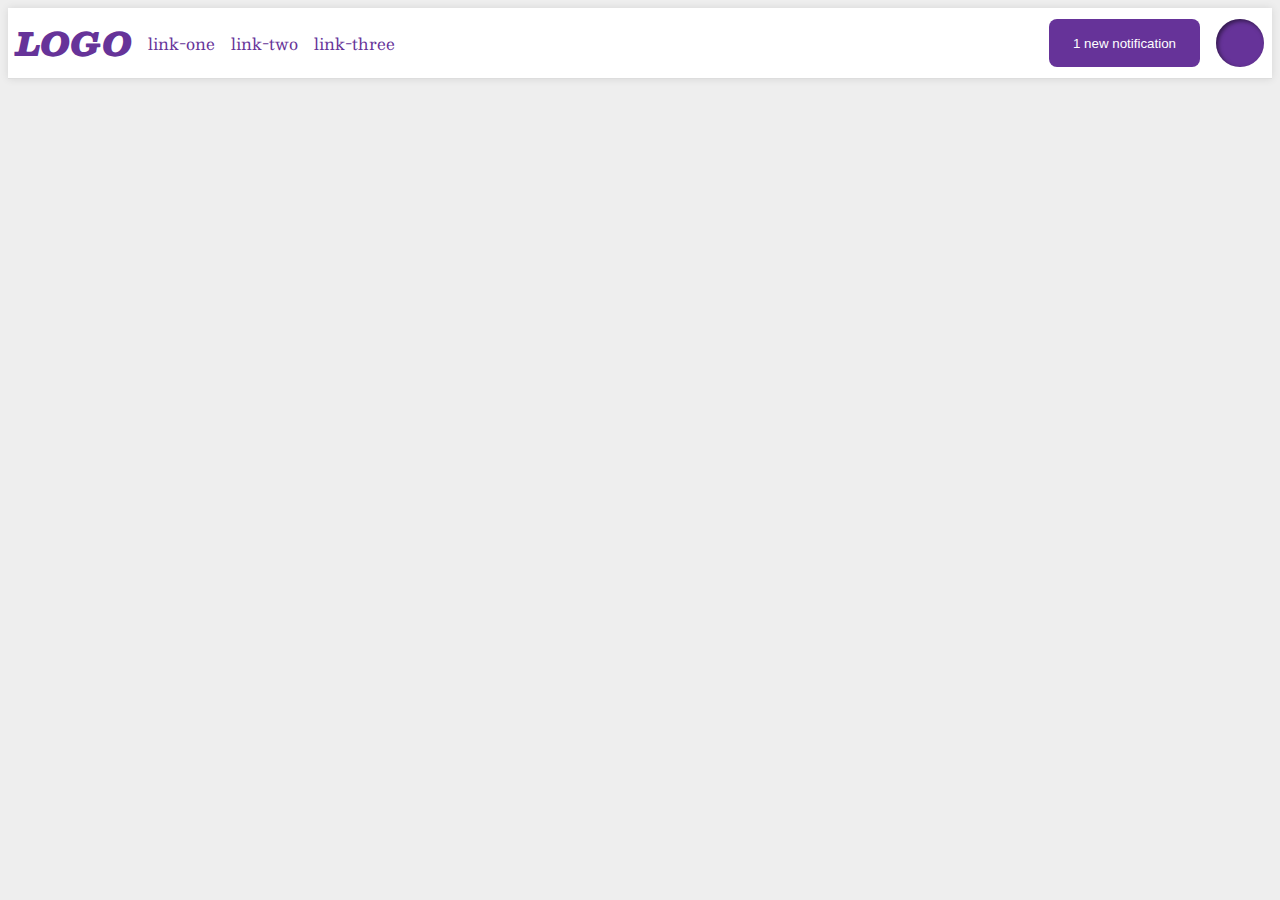
<file: foundations/flex/03-flex-header-2/index.html>
<!DOCTYPE html>
<html lang="en">
  <head>
    <meta charset="UTF-8">
    <meta http-equiv="X-UA-Compatible" content="IE=edge">
    <meta name="viewport" content="width=device-width, initial-scale=1.0">
    <title>Flex Header 2</title>
    <link rel="stylesheet" href="style.css">
  </head>
  <body>
    <div class="header">
      <div class="conteiner">

        <div class="logo">
        LOGO
      </div>
      <ul class="links">
        <li><a href="https://google.com">link-one</a></li>
        <li><a href="https://google.com">link-two</a></li>
        <li><a href="https://google.com">link-three</a></li>
      </ul>
      </div>
      
      <div class="conteiner"><button class="notifications">
        1 new notification
      </button>
      <div class="profile-image"></div>
    </div>
      
    </div>
  </body>
</html>
</file>
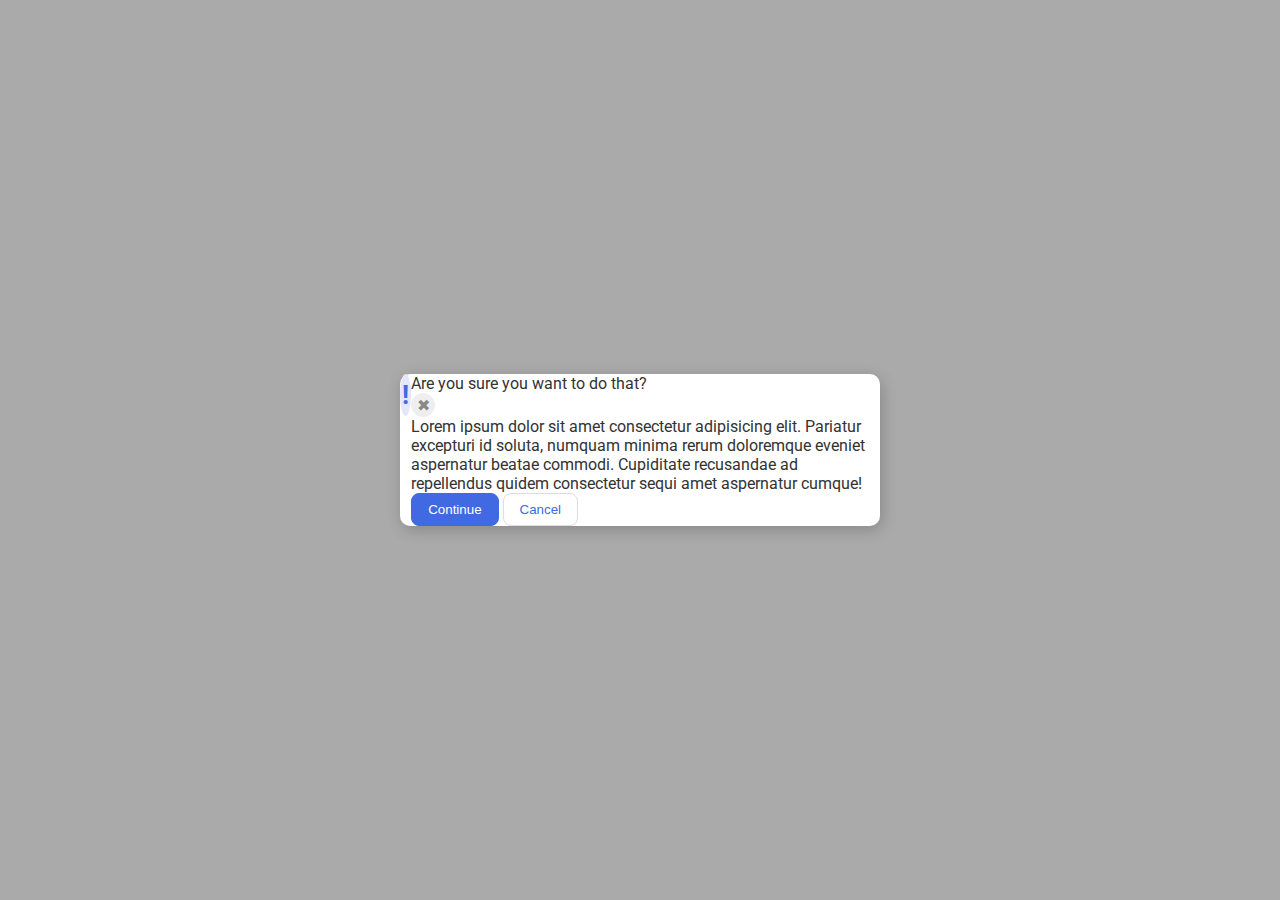
<file: foundations/flex/05-flex-modal/index.html>
<!DOCTYPE html>
<html lang="en">
  <head>
    <meta charset="UTF-8">
    <meta http-equiv="X-UA-Compatible" content="IE=edge">
    <meta name="viewport" content="width=device-width, initial-scale=1.0">
    <link rel="stylesheet" href="style.css">
    <title>Modal</title>
  </head>
  <body>
    <div class="modal">
      <div class="icon">!</div>

      <div class="container">

        <div class="action">
          <div class="header">Are you sure you want to do that?</div>
      <button class="close-button">✖</button>


        </div>
        
      <div class="text">Lorem ipsum dolor sit amet consectetur adipisicing elit. Pariatur excepturi id soluta, numquam minima rerum doloremque eveniet aspernatur beatae commodi. Cupiditate recusandae ad repellendus quidem consectetur sequi amet aspernatur cumque!</div>
      <button class="continue">Continue</button>
      <button class="cancel">Cancel</button>




      </div>
      
    </div>
  </body>
</html>
</file>
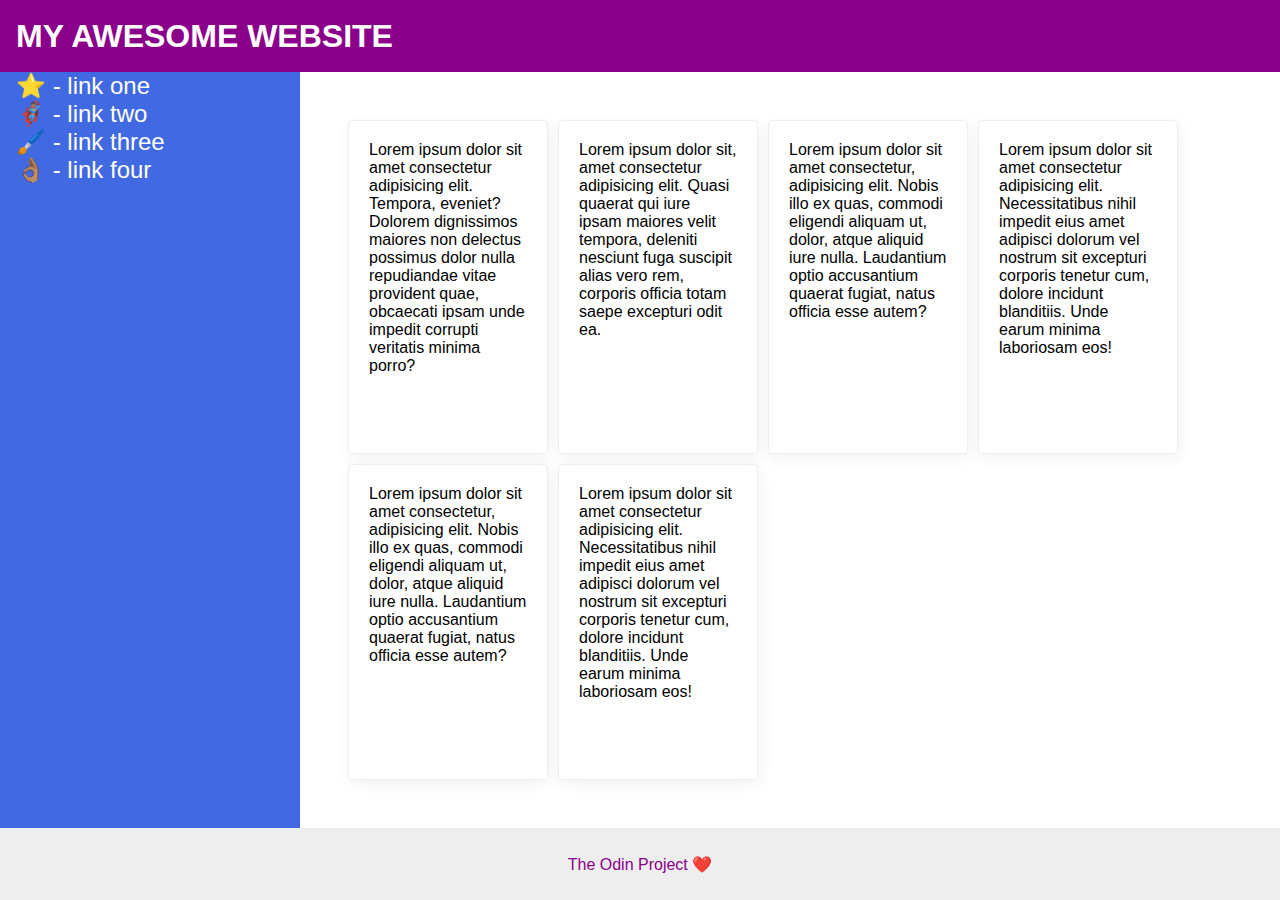
<file: foundations/flex/07-flex-layout-2/index.html>
<!DOCTYPE html>
<html lang="en">
  <head>
    <meta charset="UTF-8">
    <meta http-equiv="X-UA-Compatible" content="IE=edge">
    <meta name="viewport" content="width=device-width, initial-scale=1.0">
    <title>The Holy Grail</title>
    <link rel="stylesheet" href="style.css">
  </head>
  <body>
    <div class="header">
      MY AWESOME WEBSITE
    </div>
 <main>
    <div class="sidebar">
      <ul>
        <li><a href="#">⭐ - link one</a></li>
        <li><a href="#">🦸🏽‍♂️ - link two</a></li>
        <li><a href="#">🖌️ - link three</a></li>
        <li><a href="#">👌🏽 - link four</a></li>
      </ul>
    </div>
    <div class="cards">

    <div class="card">Lorem ipsum dolor sit amet consectetur adipisicing elit. Tempora, eveniet? Dolorem dignissimos maiores non delectus possimus dolor nulla repudiandae vitae provident quae, obcaecati ipsam unde impedit corrupti veritatis minima porro?</div>
    <div class="card">Lorem ipsum dolor sit, amet consectetur adipisicing elit. Quasi quaerat qui iure ipsam maiores velit tempora, deleniti nesciunt fuga suscipit alias vero rem, corporis officia totam saepe excepturi odit ea.</div>
    <div class="card">Lorem ipsum dolor sit amet consectetur, adipisicing elit. Nobis illo ex quas, commodi eligendi aliquam ut, dolor, atque aliquid iure nulla. Laudantium optio accusantium quaerat fugiat, natus officia esse autem?</div>
    <div class="card">Lorem ipsum dolor sit amet consectetur adipisicing elit. Necessitatibus nihil impedit eius amet adipisci dolorum vel nostrum sit excepturi corporis tenetur cum, dolore incidunt blanditiis. Unde earum minima laboriosam eos!</div>
    <div class="card">Lorem ipsum dolor sit amet consectetur, adipisicing elit. Nobis illo ex quas, commodi eligendi aliquam ut, dolor, atque aliquid iure nulla. Laudantium optio accusantium quaerat fugiat, natus officia esse autem?</div>
    <div class="card">Lorem ipsum dolor sit amet consectetur adipisicing elit. Necessitatibus nihil impedit eius amet adipisci dolorum vel nostrum sit excepturi corporis tenetur cum, dolore incidunt blanditiis. Unde earum minima laboriosam eos!</div>
</div>
    </main>
    
    <div class="footer">
      The Odin Project ❤️
    </div>
  </body>
</html>
</file>
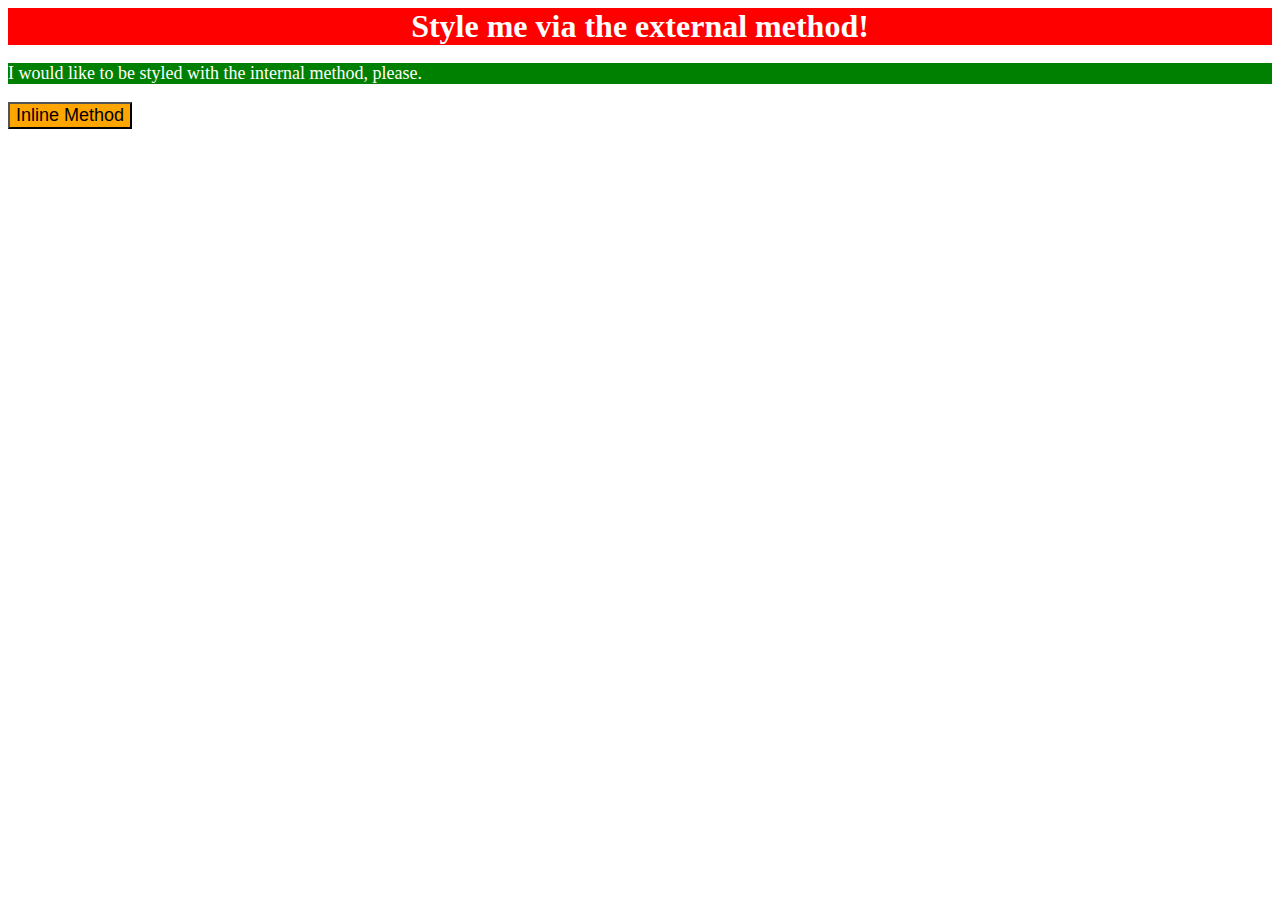
<file: foundations/intro-to-css/01-css-methods/index.html>
<!DOCTYPE html>
<html lang="en">
  <head>
    <meta charset="UTF-8">
    <meta http-equiv="X-UA-Compatible" content="IE=edge">
    <meta name="viewport" content="width=device-width, initial-scale=1.0">
    <title>Methods for Adding CSS</title>
    <link rel="stylesheet" href="style.css">
    <style>
      p {
        background-color: green;
        color: white;
        font-size: 18px;
      }
    </style>
  </head>
  <body>
    <div>Style me via the external method!</div>
    <p>I would like to be styled with the internal method, please.</p>
    <button style="background-color: orange; font-size: 18px;">Inline Method</button>
  </body>
</html>
</file>
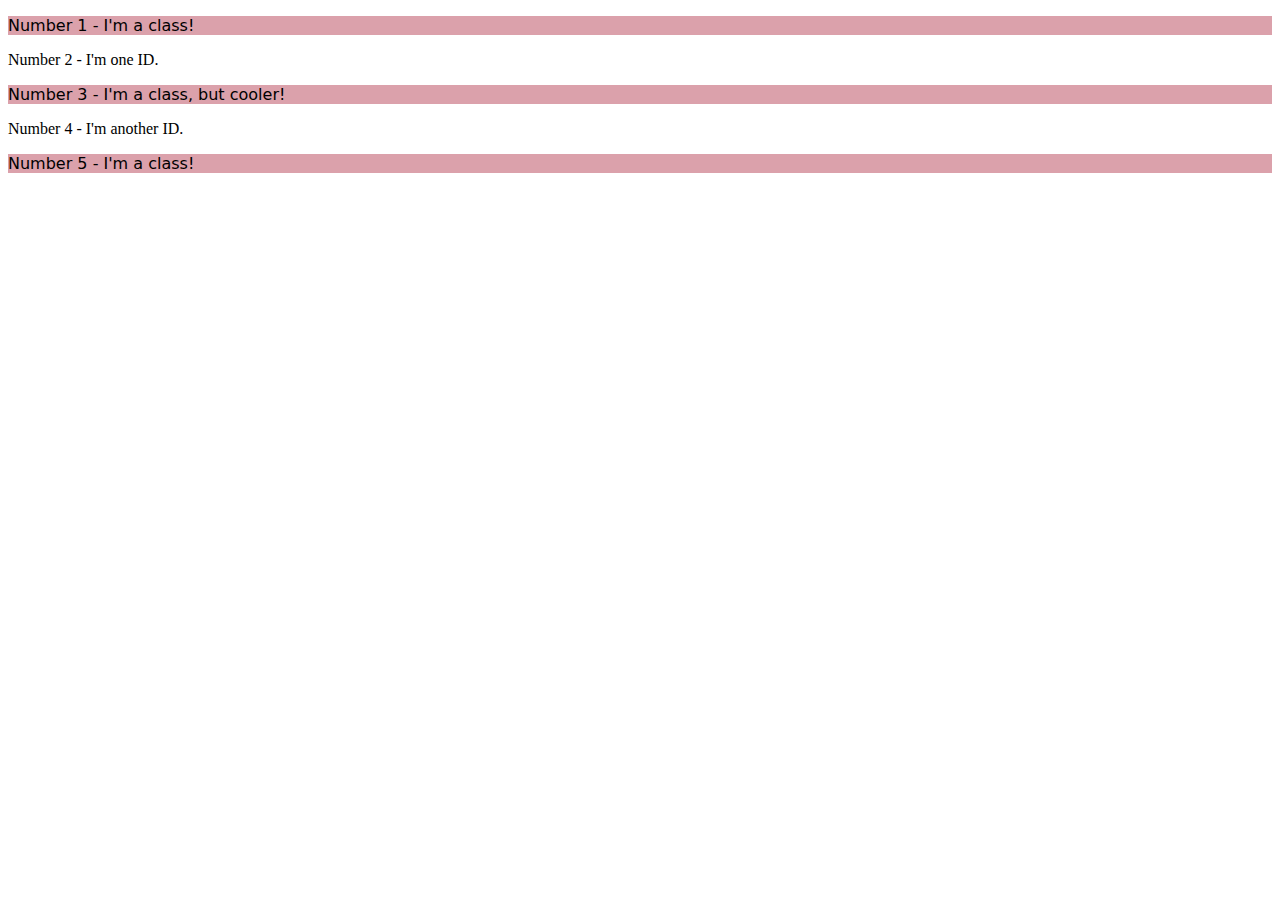
<file: foundations/intro-to-css/02-class-id-selectors/index.html>
<!DOCTYPE html>
<html lang="en">
  <head>
    <meta charset="UTF-8">
    <meta http-equiv="X-UA-Compatible" content="IE=edge">
    <meta name="viewport" content="width=device-width, initial-scale=1.0">
    <title>Class and ID Selectors</title>
    <link rel="stylesheet" href="style.css">
  </head>
  <body>
    <p class="odd">Number 1 - I'm a class!</p>
    <div>Number 2 - I'm one ID.</div>
    <p class="odd">Number 3 - I'm a class, but cooler!</p>
    <div>Number 4 - I'm another ID.</div>
    <p class="odd">Number 5 - I'm a class!</p>
  </body>
</html>
</file>
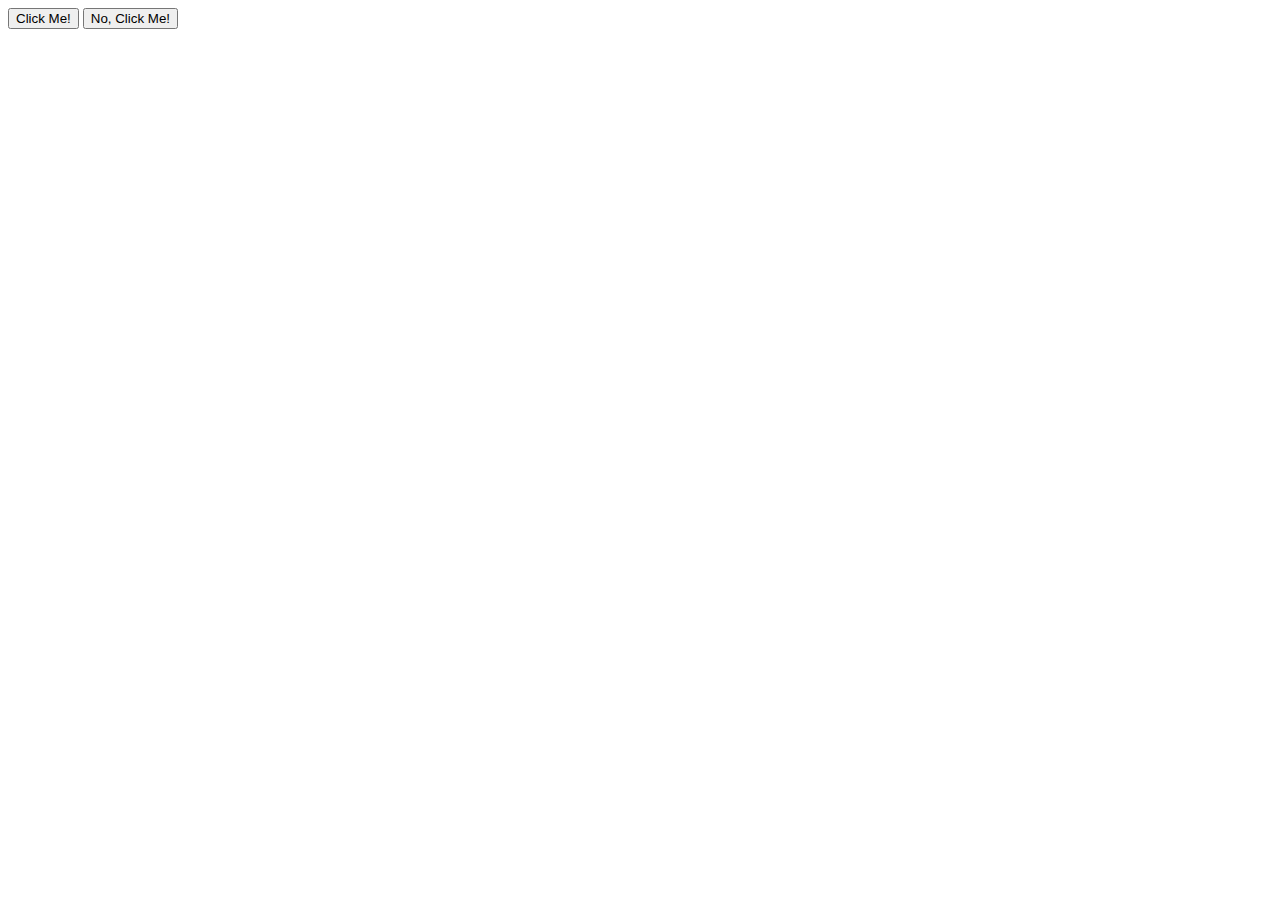
<file: foundations/intro-to-css/03-grouping-selectors/index.html>
<!DOCTYPE html>
<html lang="en">
  <head>
    <meta charset="UTF-8">
    <meta http-equiv="X-UA-Compatible" content="IE=edge">
    <meta name="viewport" content="width=device-width, initial-scale=1.0">
    <title>Grouping Selectors</title>
    <link rel="stylesheet" href="style.css">
  </head>
  <body>
    <button class="first">Click Me!</button>
    <button class="second">No, Click Me!</button>
  </body>
</html>
</file>
<file: foundations/flex/03-flex-header-2/style.css>
/* this is some magical font-importing.  
you'll learn about it later. */
@import url('https://fonts.googleapis.com/css2?family=Besley:ital,wght@0,400;1,900&display=swap');

body {
  margin: 0;
  background: #eee;
  font-family: Besley, serif;
}

.header {
  background: white;
  border-bottom: 1px solid #ddd;
  box-shadow: 0 0 8px rgba(0,0,0,.1);
  display: flex;
  justify-content: space-between;
  align-items: center;
  margin: 8px;
  padding: 8px;
}
.conteiner {
  display: flex;
  gap: 16px;
}



.profile-image {
  background: rebeccapurple;
  box-shadow: inset 2px 2px 4px rgba(0,0,0,.5);
  border-radius: 50%;
  width: 48px;
  height: 48px;
}

.logo {
  color: rebeccapurple;
  font-size: 32px;
  font-weight: 900;
  font-style: italic;
}

button {
  border: none;
  border-radius: 8px;
  background: rebeccapurple;
  color: white;
  padding: 8px 24px;
}

a {
  /* this removes the line under our links */
  text-decoration: none;
  color: rebeccapurple;
    margin: 0;
  padding: 0;
}

ul {
  list-style-type: none;
    margin: 0;
  padding: 0;
   display: flex;
  gap: 16px;
  align-items: center;
}
</file>
<file: foundations/flex/05-flex-modal/style.css>
@import url('https://fonts.googleapis.com/css2?family=Roboto:wght@400;700&display=swap');

html, body {
  height: 100%;
}

body {
  font-family: Roboto, sans-serif;
  margin: 0;
  background: #aaa;
  color: #333;
  /* I'll give you this one for free lol */
  display: flex;
  align-items: center;
  justify-content: center;
}

.modal {
  background: white;
  width: 480px;
  border-radius: 10px;
  box-shadow: 2px 4px 16px rgba(0,0,0,.2);
  display: flex;
}

.icon {
  color: royalblue;
  font-size: 26px;
  font-weight: 700;
  background: lavender;
  width: 42px;
  height: 42px;
  border-radius: 50%;
  display: flex;
  align-items: center;
  justify-content: center;
}

.close-button {
  background: #eee;
  border-radius: 50%;
  color: #888;
  font-weight: 400;
  font-size: 16px;
  height: 24px;
  width: 24px;
  display: flex;
  align-items: center;
  justify-content: center;
  border: 1px solid #eee;
  padding: 0;
}

button {
  cursor: pointer;
  padding: 8px 16px;
  border-radius: 8px;
}

button.continue {
  background: royalblue;
  border: 1px solid royalblue;
  color: white;
}

button.cancel {
  background: white;
  border: 1px solid #ddd;
  color: royalblue;
}
</file>
<file: foundations/flex/07-flex-layout-2/style.css>
body {
  font-family: -apple-system, BlinkMacSystemFont, 'Segoe UI', Roboto, Oxygen, Ubuntu, Cantarell, 'Open Sans', 'Helvetica Neue', sans-serif;
  margin: 0;
  min-height: 100vh;
  display: flex;
  flex-direction: column;


}
*{
  margin: 0;
  padding: 0;
  box-sizing: border-box;
}
main{
  display: flex;
  flex: 1;
}

.header {
  height: 72px;
  background: darkmagenta;
  color: white;
  font-size: 32px;
  font-weight: 900;
  padding: 0 16px;
  display: flex;
  align-items: center;
}

.cards{
  padding: 48px;
  display: flex;
 gap: 10px;
  flex-wrap: wrap;
 
}
.footer {
  height: 72px;
  background: #eee;
  color: darkmagenta;
  display: flex;
  justify-content: center;
  align-items: center;
}

.sidebar {
  width: 300px;
  background: royalblue;
  box-sizing: border-box;
  max-width: 300px;
  flex-shrink: 0 ;
}
.sidebar li a{
  font-size: 24px;
  color: white;
  text-decoration: none;
  padding: 16px;
}

.card {
  border: 1px solid #eee;
  box-shadow: 2px 4px 16px rgba(0,0,0,.06);
  border-radius: 4px;
   
   max-width: 200px;
   padding: 20px;
   
}
</file>
<file: foundations/intro-to-css/01-css-methods/style.css>
div {
    background-color: red;
    color: white;
    font-size: 32px;
    text-align: center;
    font-weight: bold;

}
</file>
<file: foundations/intro-to-css/02-class-id-selectors/style.css>
.odd {
    background-color: rgb(219, 161, 171);
    font-family: "Verdana", "DejaVu Sans", sans-serif; 
}
#second {
    color: rgb(145, 145, 233);
    font-size: 36px;
}
.font-24{
    font-size: 24px;
}
</file>
<file: foundations/intro-to-css/03-grouping-selectors/style.css>
.action-button{
    background-color: black;
    color: rgb(255, 255, 255);
}
.no-action-button{
    background-color: rgb(188, 188, 103);
}
.shared{
    font-size: 28px;
    font-family: Helvetica, "Times New Roman" sans-serif;
}
</file>
